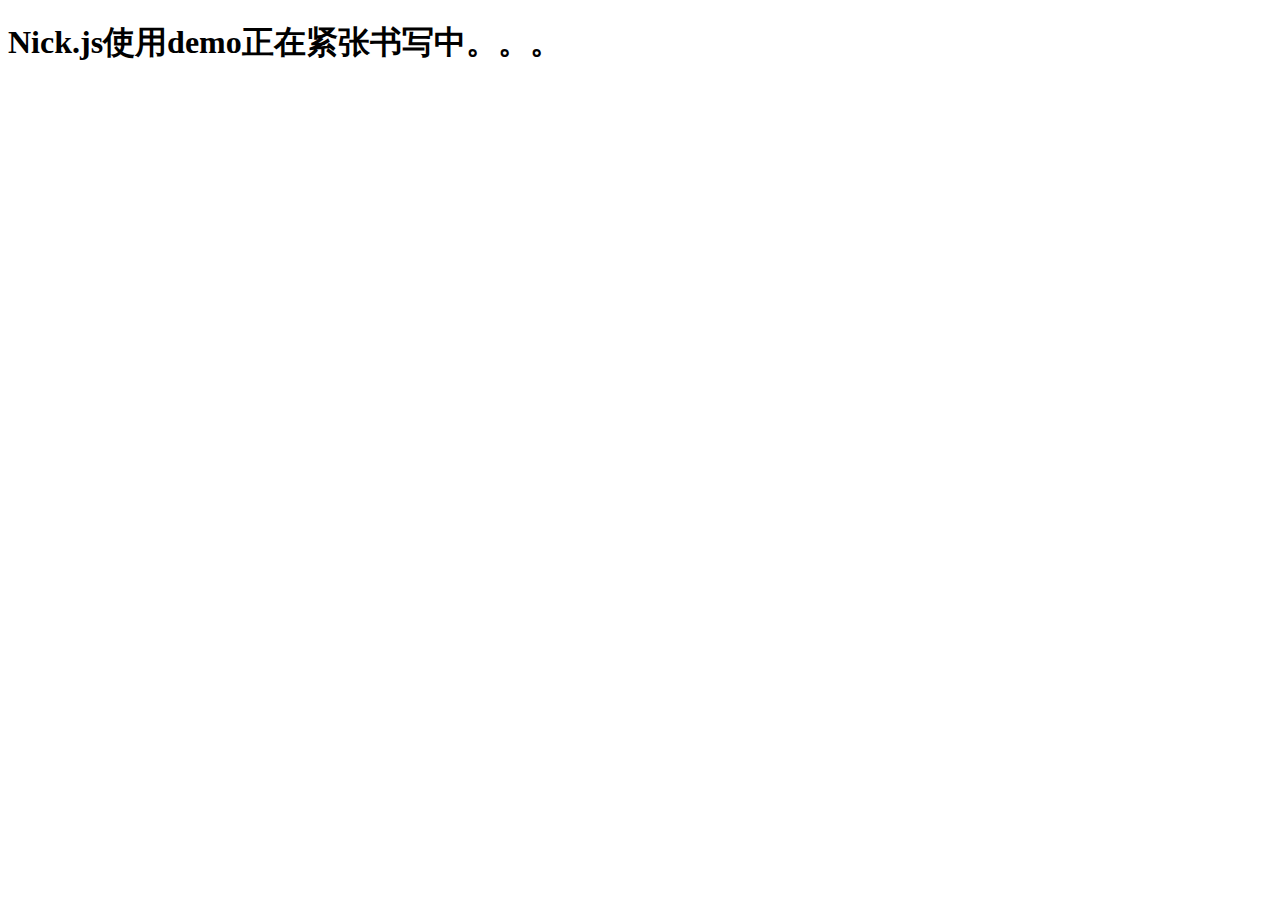
<file: NickJS/index.html>
<!DOCTYPE html>
<html>
	<head>
		<meta charset="utf-8" />
		<title>Nick.js</title>
	</head>
	<body>
		<h1>Nick.js使用demo正在紧张书写中。。。</h1>
	</body>
	<script src="js/nick.1.0.min.js" type="text/javascript" charset="utf-8"></script>
</html>
</file>
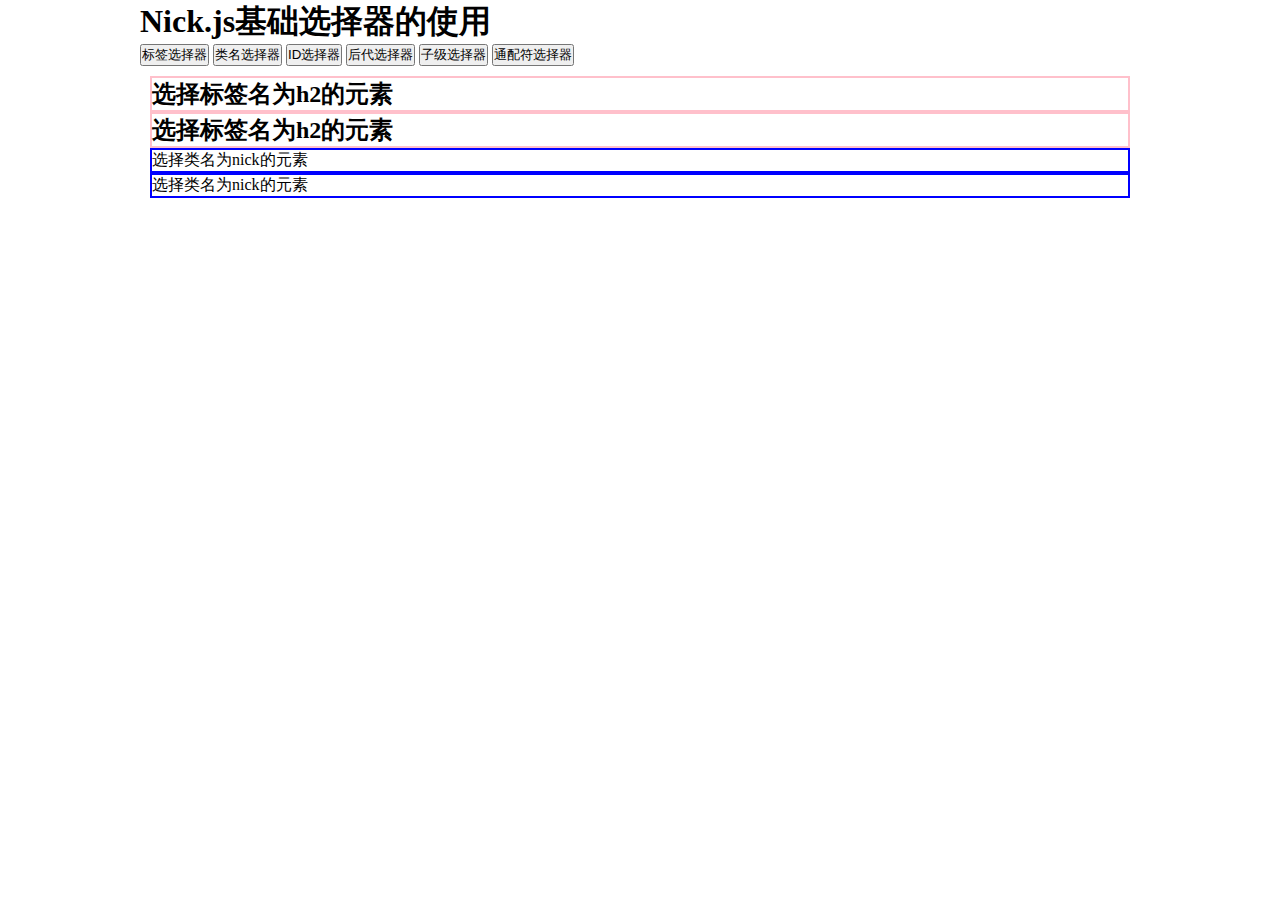
<file: NickJS/demo/01基础选择器.html>
<!DOCTYPE html>
<html>
	<head>
		<meta charset="UTF-8">
		<title></title>
	</head>
	<link rel="stylesheet" type="text/css" href="global.css"/>
	<script src="../js/nick.1.0.min.js" type="text/javascript" charset="utf-8"></script>
	<body>
		<div class="wrap">
			<h1 class="title">Nick.js基础选择器的使用</h1>
			
			<button>标签选择器</button>
			<button>类名选择器</button>
			<button>ID选择器</button>
			<button>后代选择器</button>
			<button>子级选择器</button>
			<button>通配符选择器</button>
			
			<div class="con">
				<h2>选择标签名为h2的元素</h2>
				<h2>选择标签名为h2的元素</h2>
				<div class="nick">选择类名为nick的元素</div>
				<p class="nick">选择类名为nick的元素</p>
			</div>
		</div>
	</body>
	<script type="text/javascript">
		
		//1.选择标签名为h2的元素
		
		$('h2').css('border','2px solid pink');
		
		//1.选择类名为nick的元素
		
		$('.nick').css('border','2px solid blue');
		
		
		
	</script>
</html>
</file>
<file: NickJS/demo/global.css>
*{
			margin: 0;
			padding: 0;
			list-style: ;
		}
		.wrap{
			width: 1000px;
			margin: 0 auto;
		}
.con{
	padding: 10px;
}
</file>
